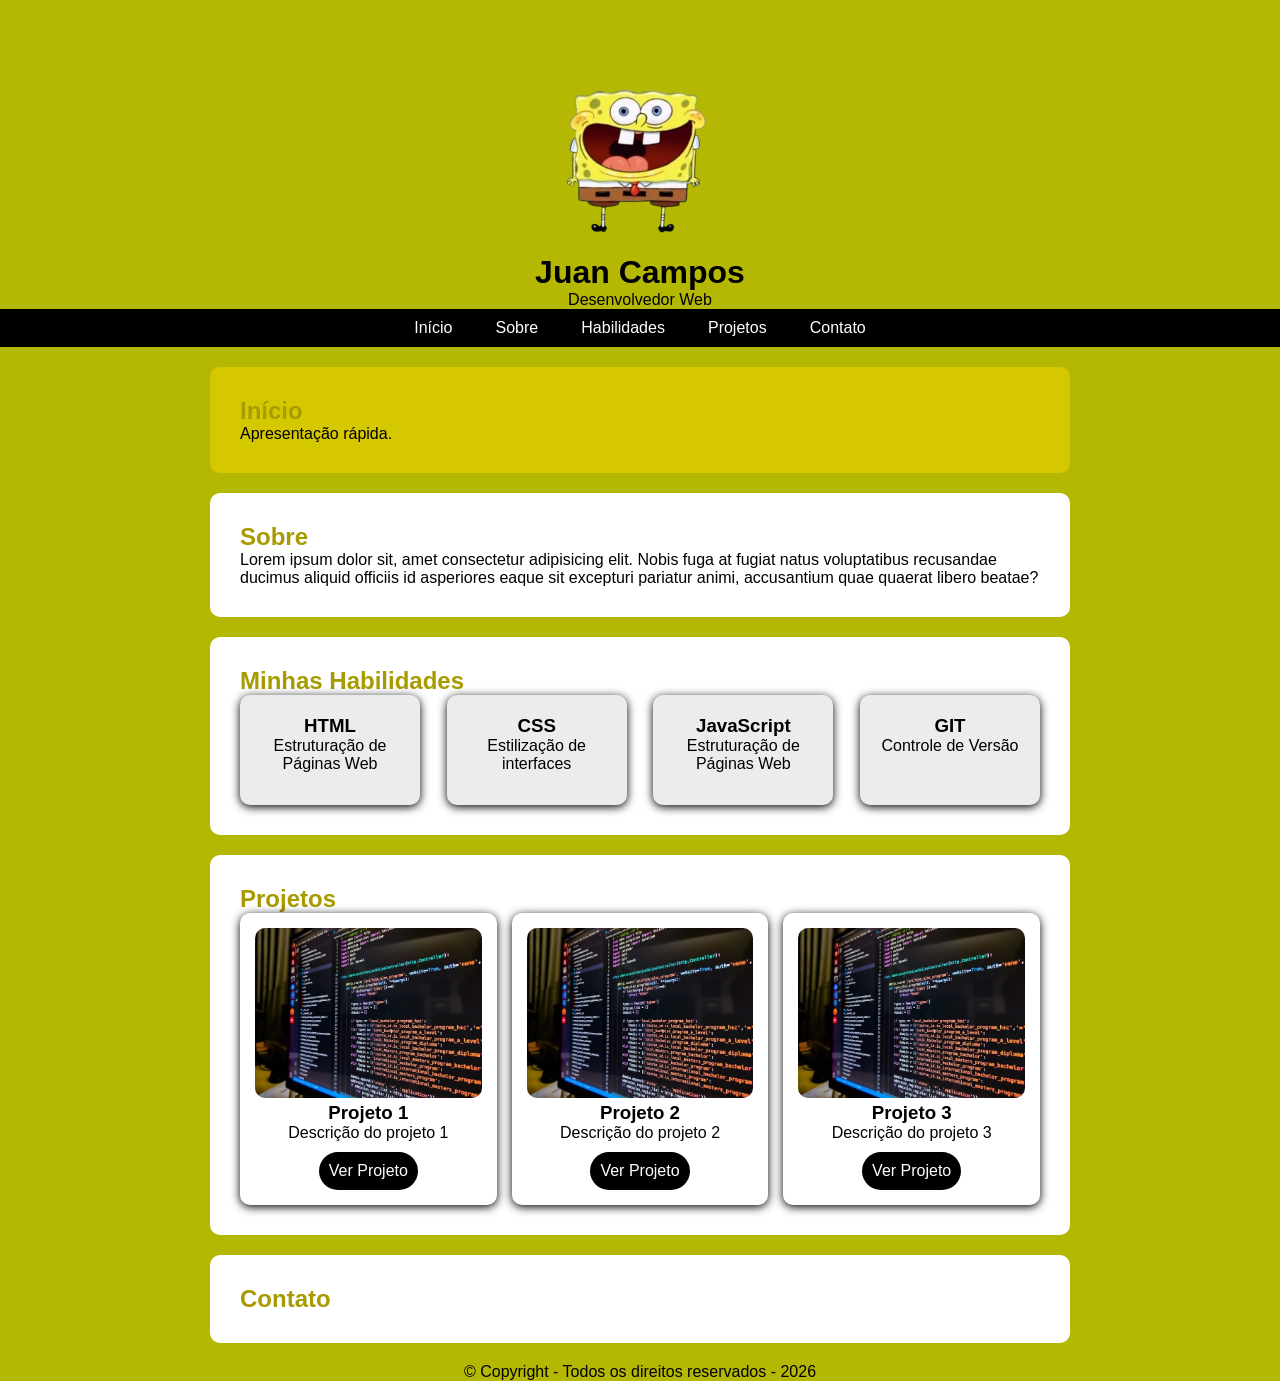
<file: index.html>
<!DOCTYPE html>
<html lang="pt-br">
<head>
    <meta charset="UTF-8">
    <meta name="viewport" content="width=device-width, initial-scale=1.0">
    <title>Portifolio - Teste</title>
    <link rel="stylesheet" href="css/style.css">
</head>
<body>
    <header class="cabecalho">
        <img src="/imagens/bob esponja.png" alt="foto do usuário" width="250px" height="250px">
        <h1 class="nome">Juan Campos</h1>
        <p>Desenvolvedor Web</p>
    </header>
    <nav>
    <a href="#Início">Início</a>    |
    <a href="#Sobre">Sobre</a>  |
    <a href="#Habilidades">Habilidades</a>  |
    <a href="#Projetos">Projetos</a>    |
    <a href="#Contato">Contato</a>
    </nav>

    <main>
        <section id="inicio">
            <h1>Início</h1>
            <p>Apresentação rápida.</p>
        </section>

        <section id="'sobre">
            <h2>Sobre</h2>
            <p>Lorem ipsum dolor sit, amet consectetur adipisicing elit. Nobis fuga at fugiat natus voluptatibus recusandae ducimus aliquid officiis id asperiores eaque sit excepturi pariatur animi, accusantium quae quaerat libero beatae?</p>
        </section>

        <section id="Habilidades">
            <h2>Minhas Habilidades</h2>
            <div class="container-habilidades">
                
                <div class="card-habilidade">
                    <h3>HTML</h3>
                    <p>Estruturação de Páginas Web</p>
                </div>
                
                <div class="card-habilidade">
                    <h3>CSS</h3>
                    <p>Estilização de interfaces</p>
                </div>

                <div class="card-habilidade">
                    <h3>JavaScript</h3>
                    <p>Estruturação de Páginas Web</p>
                </div>

                <div class="card-habilidade">
                    <h3>GIT</h3>
                    <p>Controle de Versão</p>
                </div>
            </div>
            <!-- <ul>
                <li>HTML</li>
                <li>CSS</li>
                <li>JavaScript</li>
                <li>Python</li>
                <li>Java</li>
                <li>SQL</li>
                <li>Redes</li>
            </ul> -->
        </section>

        <section id="Projetos">
            <h2>Projetos</h2>

            <div class="container-projetos">
                <div class="card-projeto">
                    <img src="imagens/projeto.jpg" alt="Projeto 1">
                    <h3>Projeto 1</h3>
                    <p>Descrição do projeto 1</p>
                    <a href="#">Ver Projeto</a>
                </div>

                <div class="card-projeto">
                    <img src="imagens/projeto.jpg" alt="Projeto 2">
                    <h3>Projeto 2</h3>
                    <p>Descrição do projeto 2</p>
                    <a href="#">Ver Projeto</a>
                </div>

                <div class="card-projeto">
                    <img src="imagens/projeto.jpg" alt="Projeto 3">
                    <h3>Projeto 3</h3>
                    <p>Descrição do projeto 3</p>
                    <a href="#">Ver Projeto</a>
                </div>
            </div>
        </section>

        <section id="Contato">
            <h2>Contato</h2>
        </section>
    </main>

    <footer>
        &copy; Copyright - Todos os direitos reservados - 2026
    </footer>
</body>
</html>
</file>
<file: css/style.css>
* {
    box-sizing: border-box;
    margin: 0;
    padding: 0;
}
body{
    background-color: rgb(181, 184, 2);
    font-family: Verdana, Geneva, Tahoma, sans-serif;
}

h1 {
    color: rgb(167, 155, 0);
}
h2{
    color: rgb(167, 155, 0);
}
nav{
    background-color: black;
    text-align: center;
    padding: 10px;
}

nav a{
    color: white;
    text-decoration: none;
    margin: 15px;
}

nav a:hover{
    color: rgb(148, 138, 0);
}

section{
    background-color: white ;
    padding: 30px;
    margin: 20px;
    border-radius: 10px;
    border: 10px ;

}

section:hover{
    border: 10px inset;
}
#inicio{
    background-color: rgba(216, 202, 0, 0.918);
}
.nome{
    color: rgb(0, 0, 0);
}
.cabecalho{
    text-align: center;
}
main{
    max-width: 900px;
    margin: auto;
}

footer {
    text-align: center;
}

#Habilidades {
    display: flex;
    align-items: flex-start;
    justify-content: center;
    flex-direction: column;
}

.container-habilidades {
    display: flex;
    align-items: center;
    justify-content: space-between;
    width: 100%;
}

.card-habilidade {
    background-color: #ececec;
    padding: 20px;
    width: 180px;
    border-radius: 10px;
    text-align: center;
    min-height: 110px;
    box-shadow: 0px 2px 10px rgba(0, 0, 0, 1);
    transition: transform 0.3s ease;
}

.card-habilidade:hover{
    transform: scale(1.05);
}

.container-projetos {
    display: flex;
    justify-content: space-between;
    gap: 15px;
}

.card-projeto {
    background-color: white;
    width: 280px;
    padding: 15px;
    border-radius: 10px;
    box-shadow: 0px 2px 10px rgba(0, 0, 0, 25);
    text-align: center;
    transition: transform 0.3s ease;
}

.card-projeto img{
    width: 100%;
    border-radius: 10px;
}

.card-projeto a{
    display: inline-block;
    background-color: black;
    color: white;
    padding: 10px;
    text-decoration: none;
    border-radius: 50px;
    margin-top: 10px;
    transition: 1s ease;
}

.card-projeto:hover{
    transform: scale(1.08);
}

.card-projeto a:hover{
    background-color: rgba(39, 39, 39);
    transform: scale(1.08);
    box-shadow: 0px 0px 10px rgba(167, 155, 0);
}
</file>
